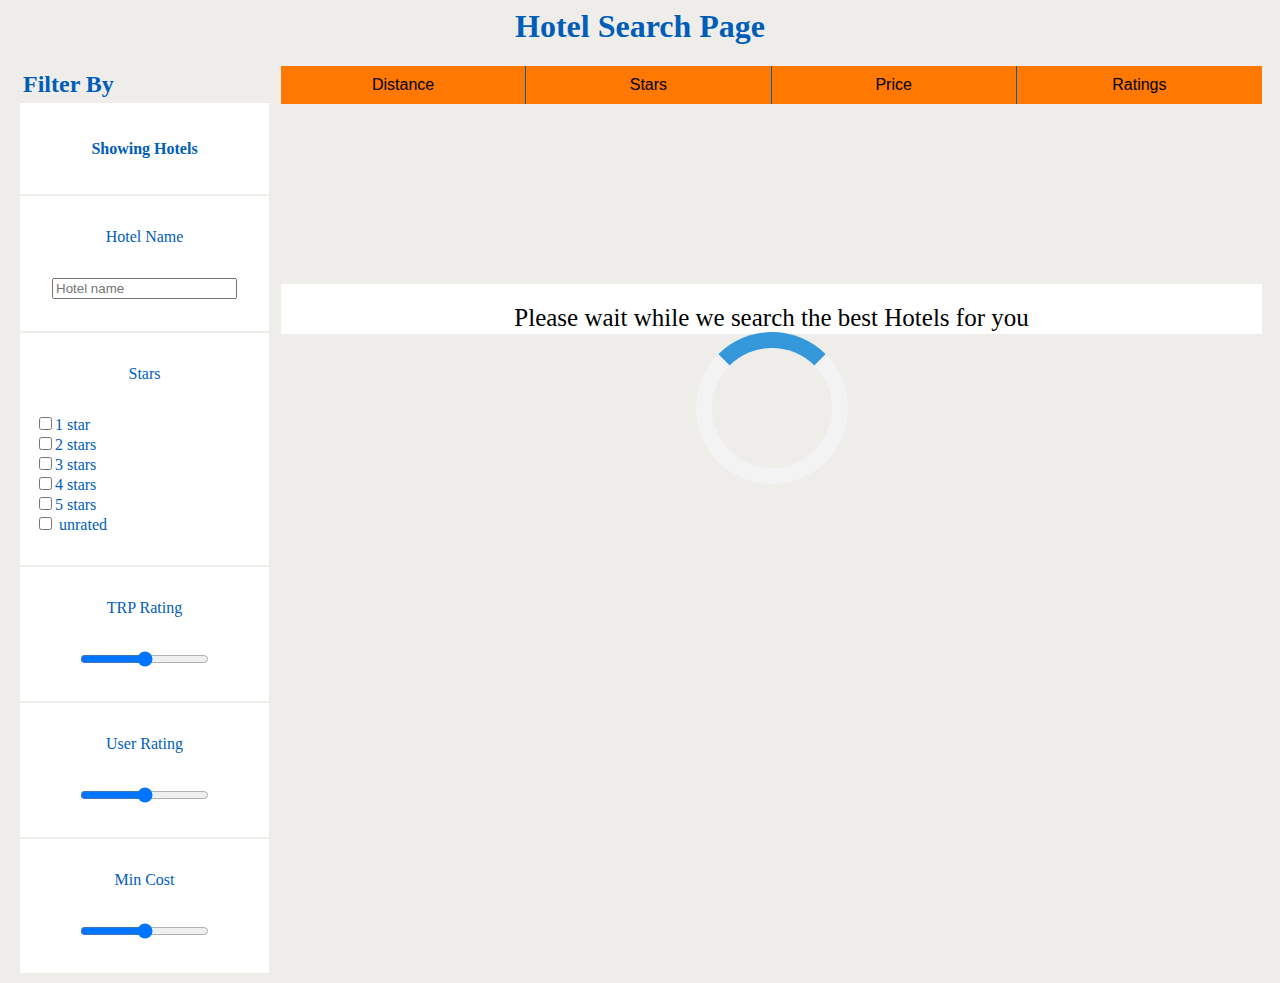
<file: index.html>
<head>
    <link href="https://use.fontawesome.com/releases/v5.0.8/css/all.css" rel="stylesheet">
    <link rel="stylesheet" type="text/css" href="TR-hotels.css">
    
</head>
<body>
    <h1>Hotel Search Page</h1>
    <div class=container>
        <div class="filter">
            <h2>Filter By</h2>
            <div>
                <h4 class="count">Showing Hotels</h4>
            </div>
            <div>
                <div class="hotel-search-name">Hotel Name</div>
                <div>
                    <input type="text" placeholder="Hotel name" name="hotel-name">
                </div>
                
            </div>
            <div class="star-filter">
                <div >Stars</div>
                <ul >
                    <li><input type="checkbox" value="1"/>1 star</li>
                    <li><input type="checkbox" value="2" />2 stars</li>
                    <li><input type="checkbox" value="3" />3 stars</li>
                    <li><input type="checkbox" value="4" />4 stars</li>
                    <li><input type="checkbox" value="5" />5 stars</li>
                    <li>
                        <input type="checkbox" value="0" id="star-unrated"/>
                        <label for="star-unrated">unrated</label>
                    </li>
                </ul>

            </div>
            <div>
                <div>TRP Rating</div>
                <div>
                    <input type="range" min="0" max="50000" value="25000"/>
                </div>
                           

            </div>
            <div>
                    <div>User Rating</div>
                    <div>
                        <input type="range" min="0" max="10" value="5"/> 
                    </div>
                    
                        
            </div>
            <div>
                    <div>Min Cost</div>
                    <div>
                        <input type="range" min="0" max="50000" value="25000"/> 
                    </div>
                    
                        
            </div>
            
        </div>
        <div class="hotel-container">
            <div class="sort">
                <ul>
                    <li>Distance</li>
                    <li>Stars</li>
                    <li>Price
                        <div class="arrow-up"><i class="fas fa-angle-up"></i></div>
                        <div class="arrow-down"><i class="fas fa-angle-down"></i></div>
                    </li>
                    <li>Ratings</li>
                </ul>
            </div>
        
            <div class="hotel-details-container"></div>
            <div class="spinner">
                <div>Please wait while we search the best Hotels for you</div>
                <div class="my-spinner"></div>
            </div>
            <div class="pagination-container">
                <div class="pagination"></div>
            </div>
        </div>
        
        
    </div>


<script type="text/javascript" src="getHotels.js"></script>
<script type="text/javascript" src="Initialize.js"></script>
<script type="text/javascript" src="pagination.js"></script>

<script type="text/javascript" src="filters.js"></script>
<script type="text/javascript" src="display.js"></script>
<script type="text/javascript" src="sorting.js"></script>


</body>
</file>
<file: TR-hotels.css>
body{
    background-color: #efedea;
}

h1{
    text-align: center;
    color: #005EB8;
}

.container{
    display: table;
    width:100%;
}

.filter{
    display: table-cell;
    vertical-align: top;
    color: #005EB8;
    padding:0 10px;
}

.filter h2{
    margin:5px;
}
.filter div{
    padding: 15px;
    background-color: white;
    margin: 2px;
    text-align: center;
}

.star-filter ul{
    list-style: none;
    padding: 0;
    text-align: left;
}

.hotel-container {
    display: table-cell;
    vertical-align: top;
    width: 80%;
    padding-right: 10px;
}

.sort ul{
    padding:0;
    margin:0;
    width:100%;
}
.sort li{
    
    float:left;
    background-color:#FF7802;
    border-right:1px solid #005EB8 ;
    width: 25%;
    font-family: helvetica;
    text-align: center;
    padding: 10px 0;
    list-style-type: none;
    box-sizing: border-box;
        
}
.sort li:last-child{
    border-right: none;
}

i.fas.fa-star {
    color: #e6d328;
}

.hotel-details-container{
    display: table;
    width: 100%;
    
}
.hotel-details{
    display:block;
    width: 100%;
    height: 200px;
    margin-bottom: 5px;
    background-color: white;
    
}

.hotel-image{
    display:table-cell;
    vertical-align: top;
    width:250px;
    padding: 10px 20px 10px 20px;
    max-width:250px;
    height: 90%;
    overflow: hidden;
}
.hotel-image img{
    
    height:180px;  
    width :250px; 
    
}

.hotel-image img:before {
    content: " ";
    display: block;
    position: absolute;
    height: 180px;
    width: 250px;
    background-image: url("Taj_Mahal.png");
    background-size: 100% 100%;
}

.hotel-text{
    display:table-cell;
    vertical-align: top;
    width: 60%;
    padding: 20px;
    font-size: 20px;
    color: #676464;
}

.hotel-cost{
    display:table-cell;
    vertical-align: top;
    width: 18%;
    padding: 50px 50px 20px 20px;
    font-size: 20px;
    
}

.select-hotel{
    background-color: #005EB8;
    outline: none;
    border: none;
    font-size: 20px;
    margin-top: 20px;
    width: 100px;
    color: white;
    border-radius: 2px;
    box-shadow: 0 8px 16px 0 rgba(0,0,0,0.2), 0 6px 20px 0 rgba(0,0,0,0.19);
}

/*.pagination{
    text-align: center;
    width : 96%;
    background-color: white;
    display: none;
}

.pagination.show{
    display: block;
}

.pagination div, .pagination li {
    color: black;
    padding: 8px 16px;
    text-decoration: none;
    transition: background-color .3s;
    display: inline;
    cursor: pointer;
    
}
.pageNumbers{
    display: inline-block;
    padding-left: 0;
}
.active-page{
    border: solid 1px;
    background-color: #676464;
}
*/
.pagination-container{
    width: 100%;
    height: 50px;
    margin-bottom: 30px;
    background-color: white;
    user-select: none;
}
.pagination {
    text-align: center;
    height : 20px;
    padding : 15px;
}
.pagination a {
    cursor: pointer;
    padding: 15px;
}
.current{
    border: solid 1px;
    background-color: #676464;
}

/*spinner*/
.spinner {
    font-size: 25px;
    text-align:  center;
    display: none;
    position: relative;
    top: 200px;
}

.my-spinner {
    border: 16px solid #f3f3f3; /* Light grey */
    border-top: 16px solid #3498db; /* Blue */
    border-radius: 50%;
    display: inline-block;
    width: 120px;
    height: 120px;
    animation: spin 2s linear infinite;
}

@keyframes spin {
    0% { transform: rotate(0deg); }
    100% { transform: rotate(360deg); }
}

.spinner.show{
    display : block;
}

.arrow-up{
    display:none;
}
.arrow-down{
    display:none;
}

.arrow-up.show{
    display:inline-block;
}
.arrow-down.show{
    display:inline-block;
}
</file>
